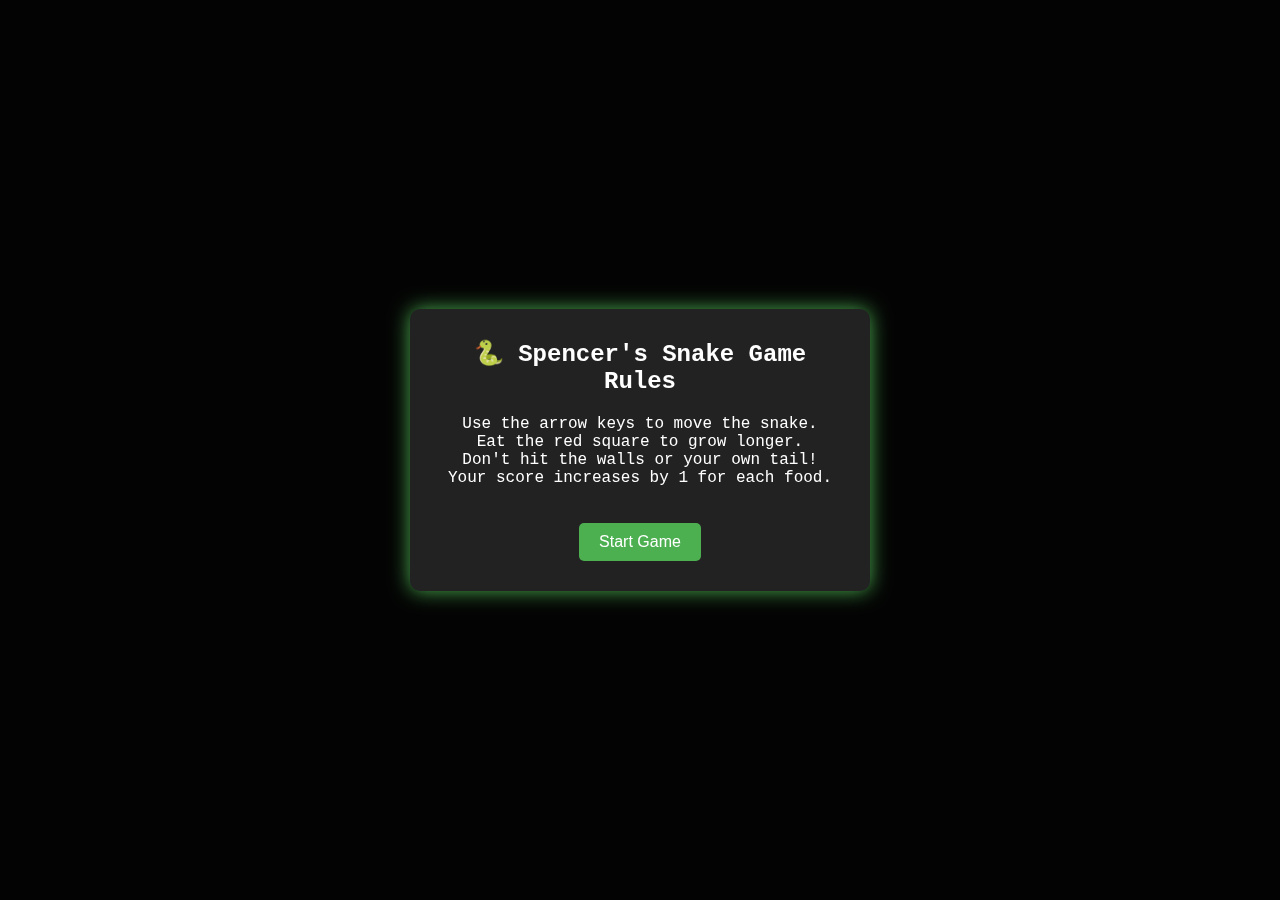
<file: game.html>
<!DOCTYPE html>
<html lang="en">
<head>
  <meta charset="UTF-8" />
  <title>Spencer's Snake Game</title>
  <style>
    body {
      background-color: #111;
      color: #fff;
      font-family: 'Courier New', Courier, monospace;
      display: flex;
      flex-direction: column;
      align-items: center;
      justify-content: center;
      height: 100vh;
      margin: 0;
    }

    h1 {
      margin-bottom: 10px;
    }

    #gameCanvas {
      background-color: #222;
      border: 2px solid #4CAF50;
      display: none; /* hide until game starts */
    }

    #score {
      font-size: 1.2rem;
      margin-top: 10px;
      display: none; /* hide until game starts */
    }

    /* Popup modal styles */
    #popup {
      position: fixed;
      top: 0;
      left: 0;
      width: 100vw;
      height: 100vh;
      background: rgba(0, 0, 0, 0.8);
      color: white;
      display: flex;
      align-items: center;
      justify-content: center;
      z-index: 10;
    }

    #popup-content {
      background: #222;
      padding: 30px;
      border-radius: 10px;
      max-width: 400px;
      text-align: center;
      box-shadow: 0 0 20px #4CAF50;
    }

    #popup-content h2 {
      margin-top: 0;
    }

    #popup-content button {
      margin-top: 20px;
      padding: 10px 20px;
      font-size: 1rem;
      background: #4CAF50;
      color: white;
      border: none;
      border-radius: 5px;
      cursor: pointer;
    }

    #popup-content button:hover {
      background: #3e8e41;
    }
  </style>
</head>
<body>

  <!-- Rules Popup -->
  <div id="popup">
    <div id="popup-content">
      <h2>🐍 Spencer's Snake Game Rules</h2>
      <p>Use the arrow keys to move the snake.<br>
         Eat the red square to grow longer.<br>
         Don't hit the walls or your own tail!<br>
         Your score increases by 1 for each food.</p>
      <button onclick="startGame()">Start Game</button>
    </div>
  </div>

  <h1>🐍 Spencer's Snake Game</h1>
  <canvas id="gameCanvas" width="400" height="400"></canvas>
  <div id="score">Score: —</div>

  <script>
    const canvas = document.getElementById('gameCanvas');
    const ctx = canvas.getContext('2d');
    const gridSize = 20;
    const tileCount = canvas.width / gridSize;

    let snake = [{ x: 10, y: 10 }];
    let velocity = { x: 0, y: 0 };
    let food = { x: 15, y: 15 };
    let score = 0;
    let gameStarted = false;
    let gameLoopInterval;

    function startGame() {
      document.getElementById("popup").style.display = "none";
      canvas.style.display = "block";
      document.getElementById("score").style.display = "block";
      if (gameStarted) return;
      gameStarted = true;
      gameLoopInterval = setInterval(gameLoop, 100);
      drawGame(); // initial draw
    }

    function gameLoop() {
      const head = { x: snake[0].x + velocity.x, y: snake[0].y + velocity.y };

      // Prevent movement before first input
      if (velocity.x === 0 && velocity.y === 0) return;

      // Game Over Conditions
      if (
        head.x < 0 || head.x >= tileCount ||
        head.y < 0 || head.y >= tileCount ||
        snake.some(segment => segment.x === head.x && segment.y === head.y)
      ) {
        clearInterval(gameLoopInterval);
        alert("Game Over! Your score: " + score);
        document.location.reload();
        return;
      }

      snake.unshift(head);

      if (head.x === food.x && head.y === food.y) {
        score++;
        document.getElementById("score").textContent = "Score: " + score;
        placeFood();
      } else {
        snake.pop();
      }

      drawGame();
    }

    function drawGame() {
      ctx.fillStyle = '#222';
      ctx.fillRect(0, 0, canvas.width, canvas.height);

      // Draw Snake
      ctx.fillStyle = '#4CAF50';
      snake.forEach(segment => {
        ctx.fillRect(segment.x * gridSize, segment.y * gridSize, gridSize - 2, gridSize - 2);
      });

      // Draw Food
      ctx.fillStyle = '#FF5252';
      ctx.fillRect(food.x * gridSize, food.y * gridSize, gridSize - 2, gridSize - 2);
    }

    function placeFood() {
      food = {
        x: Math.floor(Math.random() * tileCount),
        y: Math.floor(Math.random() * tileCount)
      };
      // Ensure food isn't placed on the snake
      if (snake.some(segment => segment.x === food.x && segment.y === food.y)) {
        placeFood();
      }
    }

    document.addEventListener('keydown', e => {
      if (!gameStarted) return;
      switch (e.key) {
        case 'ArrowUp':
          if (velocity.y === 0) velocity = { x: 0, y: -1 };
          break;
        case 'ArrowDown':
          if (velocity.y === 0) velocity = { x: 0, y: 1 };
          break;
        case 'ArrowLeft':
          if (velocity.x === 0) velocity = { x: -1, y: 0 };
          break;
        case 'ArrowRight':
          if (velocity.x === 0) velocity = { x: 1, y: 0 };
          break;
      }
      if (!gameLoopInterval) {
        gameLoopInterval = setInterval(gameLoop, 100);
      }
    });
  </script>

</body>
</html>
</file>
